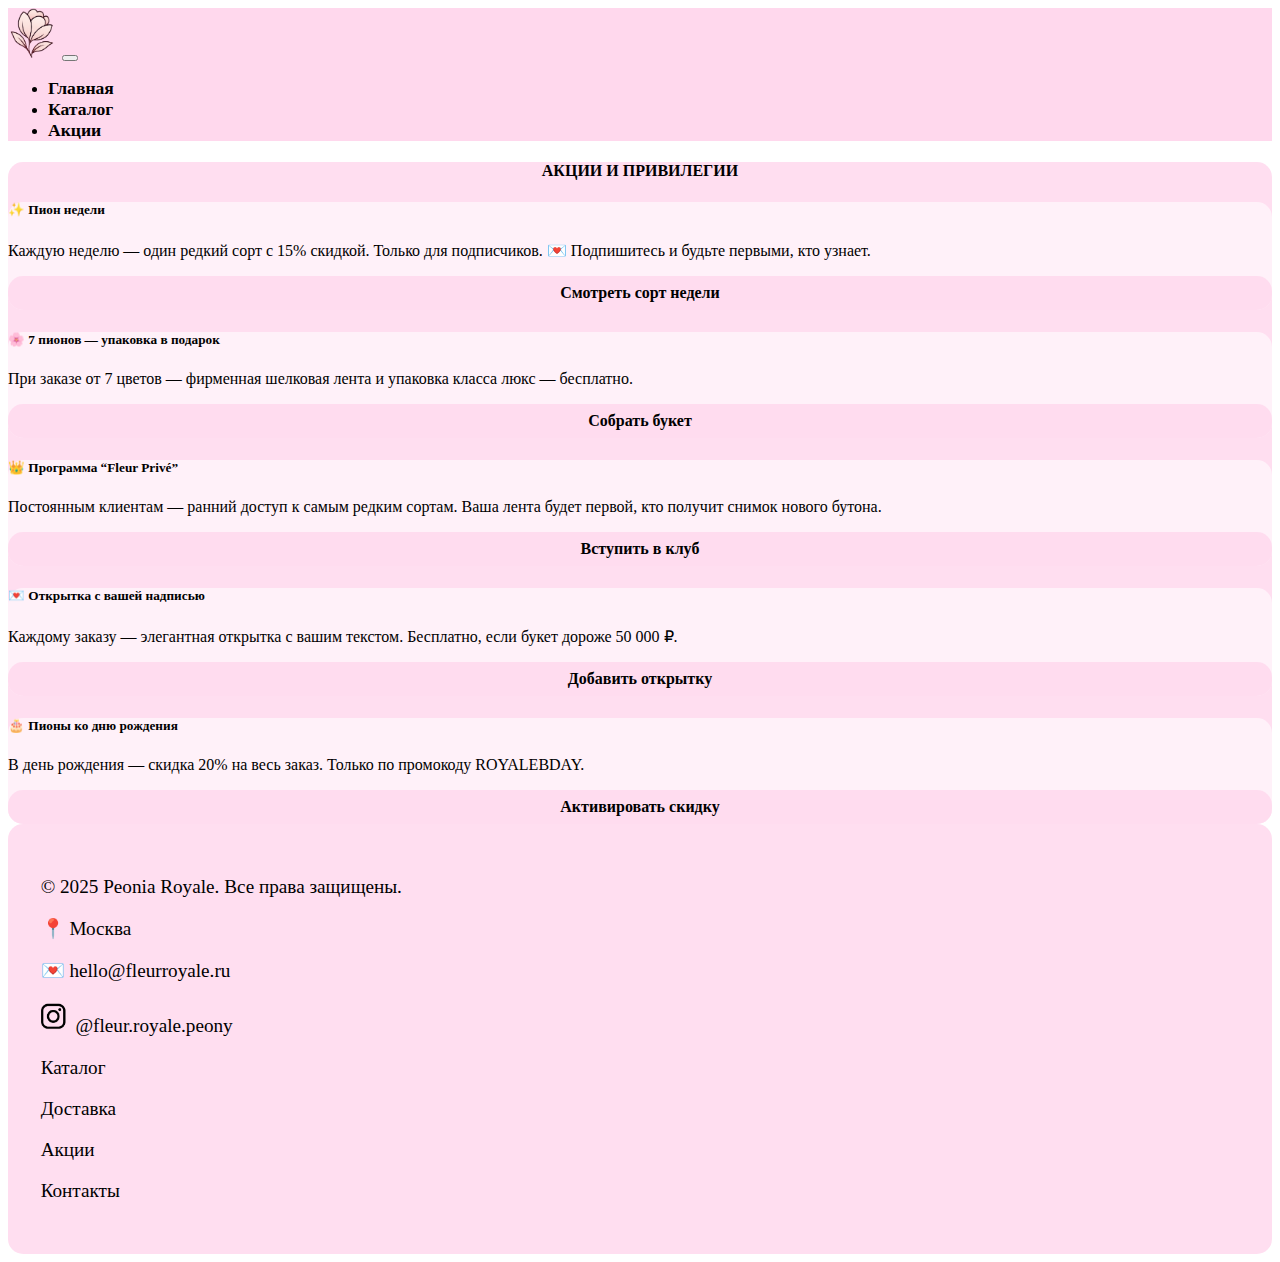
<file: index.html>
<!DOCTYPE html>
<html lang="en">

<head>
    <meta charset="UTF-8">
    <meta name="viewport" content="width=device-width, initial-scale=1.0">
    <link href="https://cdn.jsdelivr.net/npm/bootstrap@5.3.7/dist/css/bootstrap.min.css" rel="stylesheet"
        integrity="sha384-LN+7fdVzj6u52u30Kp6M/trliBMCMKTyK833zpbD+pXdCLuTusPj697FH4R/5mcr" crossorigin="anonymous">
    <link rel="stylesheet" href="source/styles/mycss.css">
    <link rel="shortcut icon" href="source/images/log0-fav.png" type="image/x-icon">
    <title>Главная</title>
</head>

<body>
    <header>
        <nav class="navbar navbar-expand-lg bg-body-tertiary">
            <div class="container-fluid">
                <a class="navbar-brand" href="\"><img src="source/images/logggo.png" alt=""></a>
                <button class="navbar-toggler" type="button" data-bs-toggle="collapse" data-bs-target="#navbarNav"
                    aria-controls="navbarNav" aria-expanded="false" aria-label="Toggle navigation">
                    <span class="navbar-toggler-icon"></span>
                </button>
                <div class="collapse navbar-collapse" id="navbarNav">
                    <ul class="navbar-nav">
                        <li class="nav-item">
                            <a class="nav-link active" aria-current="page" href="\">Главная</a>
                        </li>
                        <li class="nav-item">
                            <a class="nav-link" href="pricing.html">Каталог</a>
                        </li>
                        <li class="nav-item">
                            <a class="nav-link" href="action.html">Акции</a>
                        </li>
                        </li>
                    </ul>
                </div>
            </div>
        </nav>
    </header>


    <section>
        <div class="container-fluid text-center">
            <div class="row">
                <div class="left-bar col-lg-1 col-md-12">
                </div>

                <div class="content col-lg-8 ">
                    <div class="row">

                    </div>
                </div>

                <div class="right-bar col-lg-3 col-md-12 text-start my-4">
                    <div class="row sidebar p-4">
                        <h4>АКЦИИ И ПРИВИЛЕГИИ</h4>
                        <div class="sidebar-text py-2">
                            <h5>✨ Пион недели</h5>
                            <p>Каждую неделю — один редкий сорт с 15% скидкой. Только для подписчиков. 💌 Подпишитесь и
                                будьте первыми, кто узнает.</p>
                            <div class="btn-sidebar"><a href="#">Смотреть сорт недели</a></div>
                        </div>
                        <div class="sidebar-text py-2"">
                            <h5>🌸 7 пионов — упаковка в подарок</h5>
                            <p>При заказе от 7 цветов — фирменная шелковая лента и упаковка класса люкс — бесплатно.</p>
                            <div class=" btn-sidebar"><a href="#">Собрать букет</a></div>
                    </div>
                    <div class="sidebar-text py-2"">
                            <h5>👑 Программа “Fleur Privé”</h5>
                            <p>Постоянным клиентам — ранний доступ к самым редким сортам.
                                Ваша лента будет первой, кто получит снимок нового бутона.</p>
                            <div class=" btn-sidebar"><a href="#">Вступить в клуб</a></div>
                </div>
                <div class="sidebar-text py-2"">
                            <h5>💌 Открытка с вашей надписью</h5>
                            <p>Каждому заказу — элегантная открытка с вашим текстом.
                                Бесплатно, если букет дороже 50 000 ₽.</p>
                            <div class=" btn-sidebar"><a href="#">Добавить открытку</a></div>
            </div>
            <div class="sidebar-text py-2"">
                            <h5>🎂 Пионы ко дню рождения</h5>
                            <p>В день рождения — скидка 20% на весь заказ.
                                Только по промокоду ROYALEBDAY.</p>
                            <div class=" btn-sidebar"><a href="#">Активировать скидку</a></div>
        </div>

        </div>

        </div>
        </div>
        </div>

    </section>


    <footer>
        <div class="row">
            <div class="col-lg-4 col-md-4 text-footer">
                <p>© 2025 Peonia Royale. Все права защищены. </p>

            </div>
            <div class="col-lg-4 col-md-4">
                <p><a href="">📍 Москва</a></p>
                <p><a href="">💌 hello@fleurroyale.ru</a></p>
                <img style="width: 30px; margin: 0;"  src="source/images/insta.png" alt="...">
                <span><a href="">  @fleur.royale.peony</a></span>
            </div>
            <div class="col-lg-4 col-md-4">
                <p><a href="">Катало</a>г</p>
                <p><a href="">Доставка</a></p>
                <p><a href="">Акции</a></p>
                <p><a href="">Контакты</a> </p>
            </div>
        </div>
    </footer>


    <script src="https://cdn.jsdelivr.net/npm/bootstrap@5.3.7/dist/js/bootstrap.bundle.min.js"
        integrity="sha384-ndDqU0Gzau9qJ1lfW4pNLlhNTkCfHzAVBReH9diLvGRem5+R9g2FzA8ZGN954O5Q"
        crossorigin="anonymous"></script>

</body>

</html>
</file>
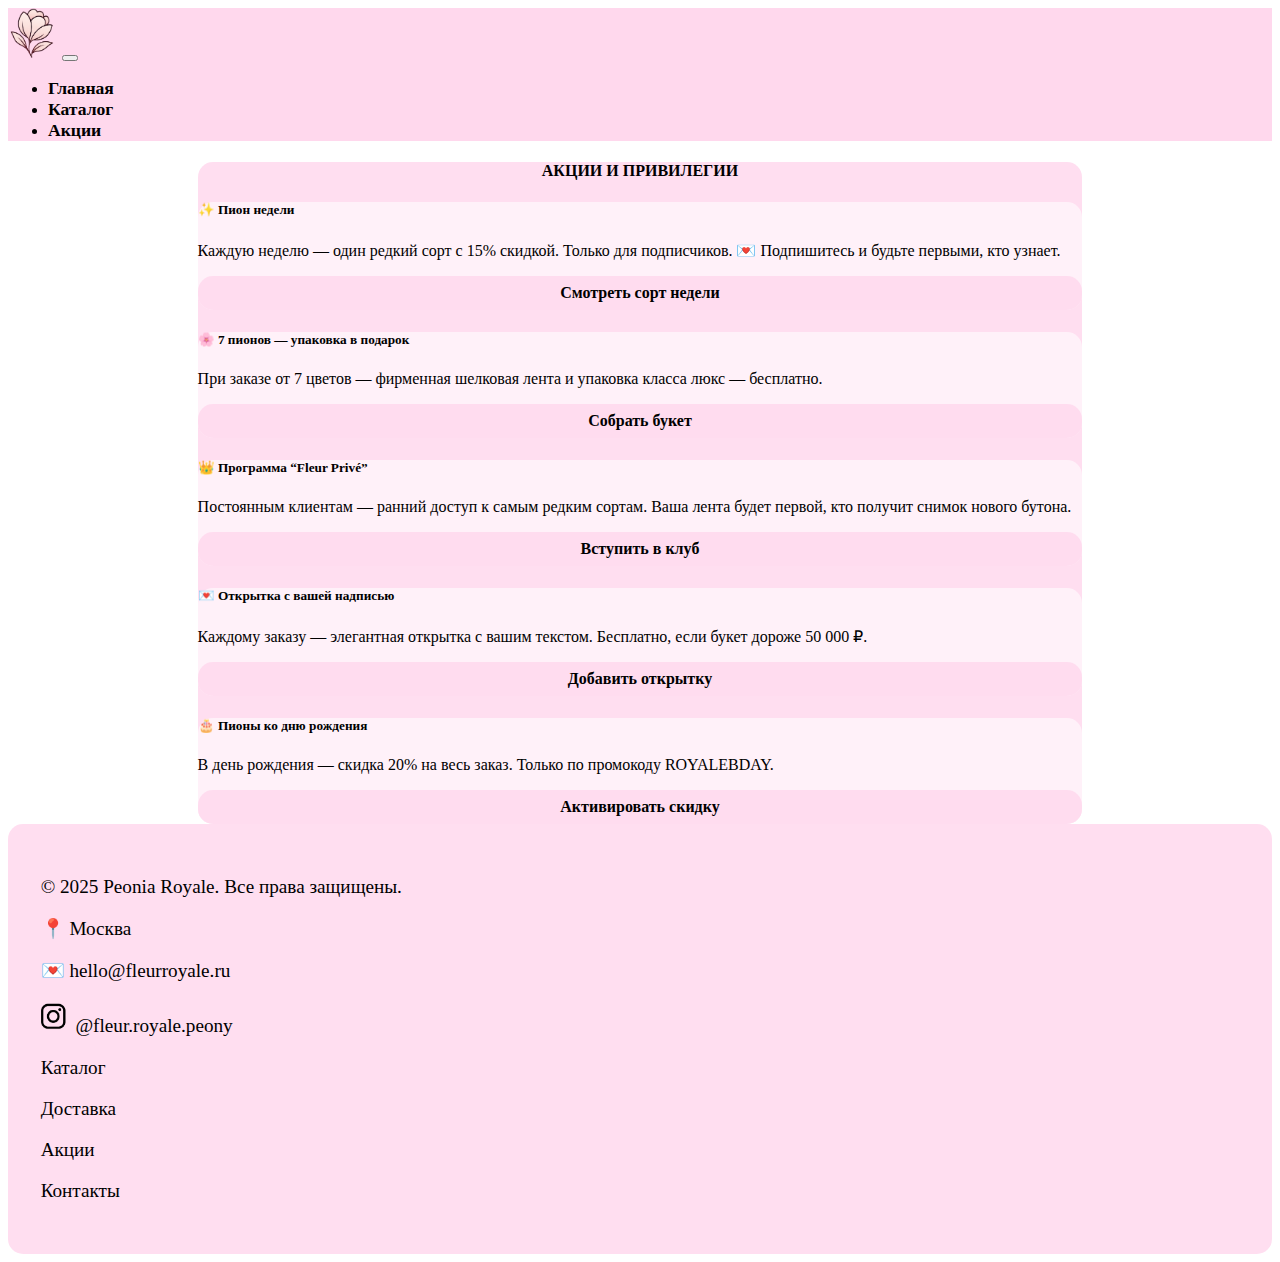
<file: action.html>
<!DOCTYPE html>
<html lang="en">

<head>
    <meta charset="UTF-8">
    <meta name="viewport" content="width=device-width, initial-scale=1.0">
    <link href="https://cdn.jsdelivr.net/npm/bootstrap@5.3.7/dist/css/bootstrap.min.css" rel="stylesheet"
        integrity="sha384-LN+7fdVzj6u52u30Kp6M/trliBMCMKTyK833zpbD+pXdCLuTusPj697FH4R/5mcr" crossorigin="anonymous">
    <link rel="stylesheet" href="source/styles/mycss.css">
    <link rel="shortcut icon" href="source/images/log0-fav.png" type="image/x-icon">
    <title>Акции</title>
</head>

<body>
    <header>
        <nav class="navbar navbar-expand-lg bg-body-tertiary">
            <div class="container-fluid">
                <a class="navbar-brand" href="\"><img src="source/images/logggo.png" alt=""></a>
                <button class="navbar-toggler" type="button" data-bs-toggle="collapse" data-bs-target="#navbarNav"
                    aria-controls="navbarNav" aria-expanded="false" aria-label="Toggle navigation">
                    <span class="navbar-toggler-icon"></span>
                </button>
                <div class="collapse navbar-collapse" id="navbarNav">
                    <ul class="navbar-nav">
                        <li class="nav-item">
                            <a class="nav-link " aria-current="page" href="\">Главная</a>
                        </li>
                        <li class="nav-item">
                            <a class="nav-link" href="pricing.html">Каталог</a>
                        </li>
                        <li class="nav-item">
                            <a class="nav-link active" href="action.html">Акции</a>
                        </li>
                        </li>
                    </ul>
                </div>
            </div>
        </nav>
    </header>

    <section>
        <div class="left"></div>
        <div class="action-bar text-start my-4">
                    <div class="row sidebar p-4">
                        <h4>АКЦИИ И ПРИВИЛЕГИИ</h4>
                        <div class="sidebar-text py-2">
                            <h5>✨ Пион недели</h5>
                            <p>Каждую неделю — один редкий сорт с 15% скидкой. Только для подписчиков. 💌 Подпишитесь и будьте первыми, кто узнает.</p>
                            <div class="btn-sidebar"><a href="#">Смотреть сорт недели</a></div>
                        </div>
                        <div class="sidebar-text py-2"">
                            <h5>🌸 7 пионов — упаковка в подарок</h5>
                            <p>При заказе от 7 цветов — фирменная шелковая лента и упаковка класса люкс — бесплатно.</p>
                            <div class="btn-sidebar"><a href="#">Собрать букет</a></div>
                        </div>
                        <div class="sidebar-text py-2"">
                            <h5>👑 Программа “Fleur Privé”</h5>
                            <p>Постоянным клиентам — ранний доступ к самым редким сортам.
                                Ваша лента будет первой, кто получит снимок нового бутона.</p>
                            <div class="btn-sidebar"><a href="#">Вступить в клуб</a></div>
                        </div>
                        <div class="sidebar-text py-2"">
                            <h5>💌 Открытка с вашей надписью</h5>
                            <p>Каждому заказу — элегантная открытка с вашим текстом.
                                Бесплатно, если букет дороже 50 000 ₽.</p>
                            <div class="btn-sidebar"><a href="#">Добавить открытку</a></div>
                        </div>
                        <div class="sidebar-text py-2"">
                            <h5>🎂 Пионы ко дню рождения</h5>
                            <p>В день рождения — скидка 20% на весь заказ.
                                Только по промокоду ROYALEBDAY.</p>
                            <div class="btn-sidebar"><a href="#">Активировать скидку</a></div>
                        </div>

                    </div>

                </div>
    </section>
    <footer>
        <div class="row">
            <div class="col-lg-4 col-md-4 text-footer">
                <p>© 2025 Peonia Royale. Все права защищены. </p>

            </div>
            <div class="col-lg-4 col-md-4">
                <p><a href="">📍 Москва</a></p>
                <p><a href="">💌 hello@fleurroyale.ru</a></p>
                <img style="width: 30px; margin: 0;"  src="source/images/insta.png" alt="...">
                <span><a href="">  @fleur.royale.peony</a></span>
            </div>
            <div class="col-lg-4 col-md-4">
                <p><a href="">Катало</a>г</p>
                <p><a href="">Доставка</a></p>
                <p><a href="">Акции</a></p>
                <p><a href="">Контакты</a> </p>
            </div>
        </div>
    </footer>


    <script src="https://cdn.jsdelivr.net/npm/bootstrap@5.3.7/dist/js/bootstrap.bundle.min.js"
        integrity="sha384-ndDqU0Gzau9qJ1lfW4pNLlhNTkCfHzAVBReH9diLvGRem5+R9g2FzA8ZGN954O5Q"
        crossorigin="anonymous"></script>

</body>

</html>
</file>
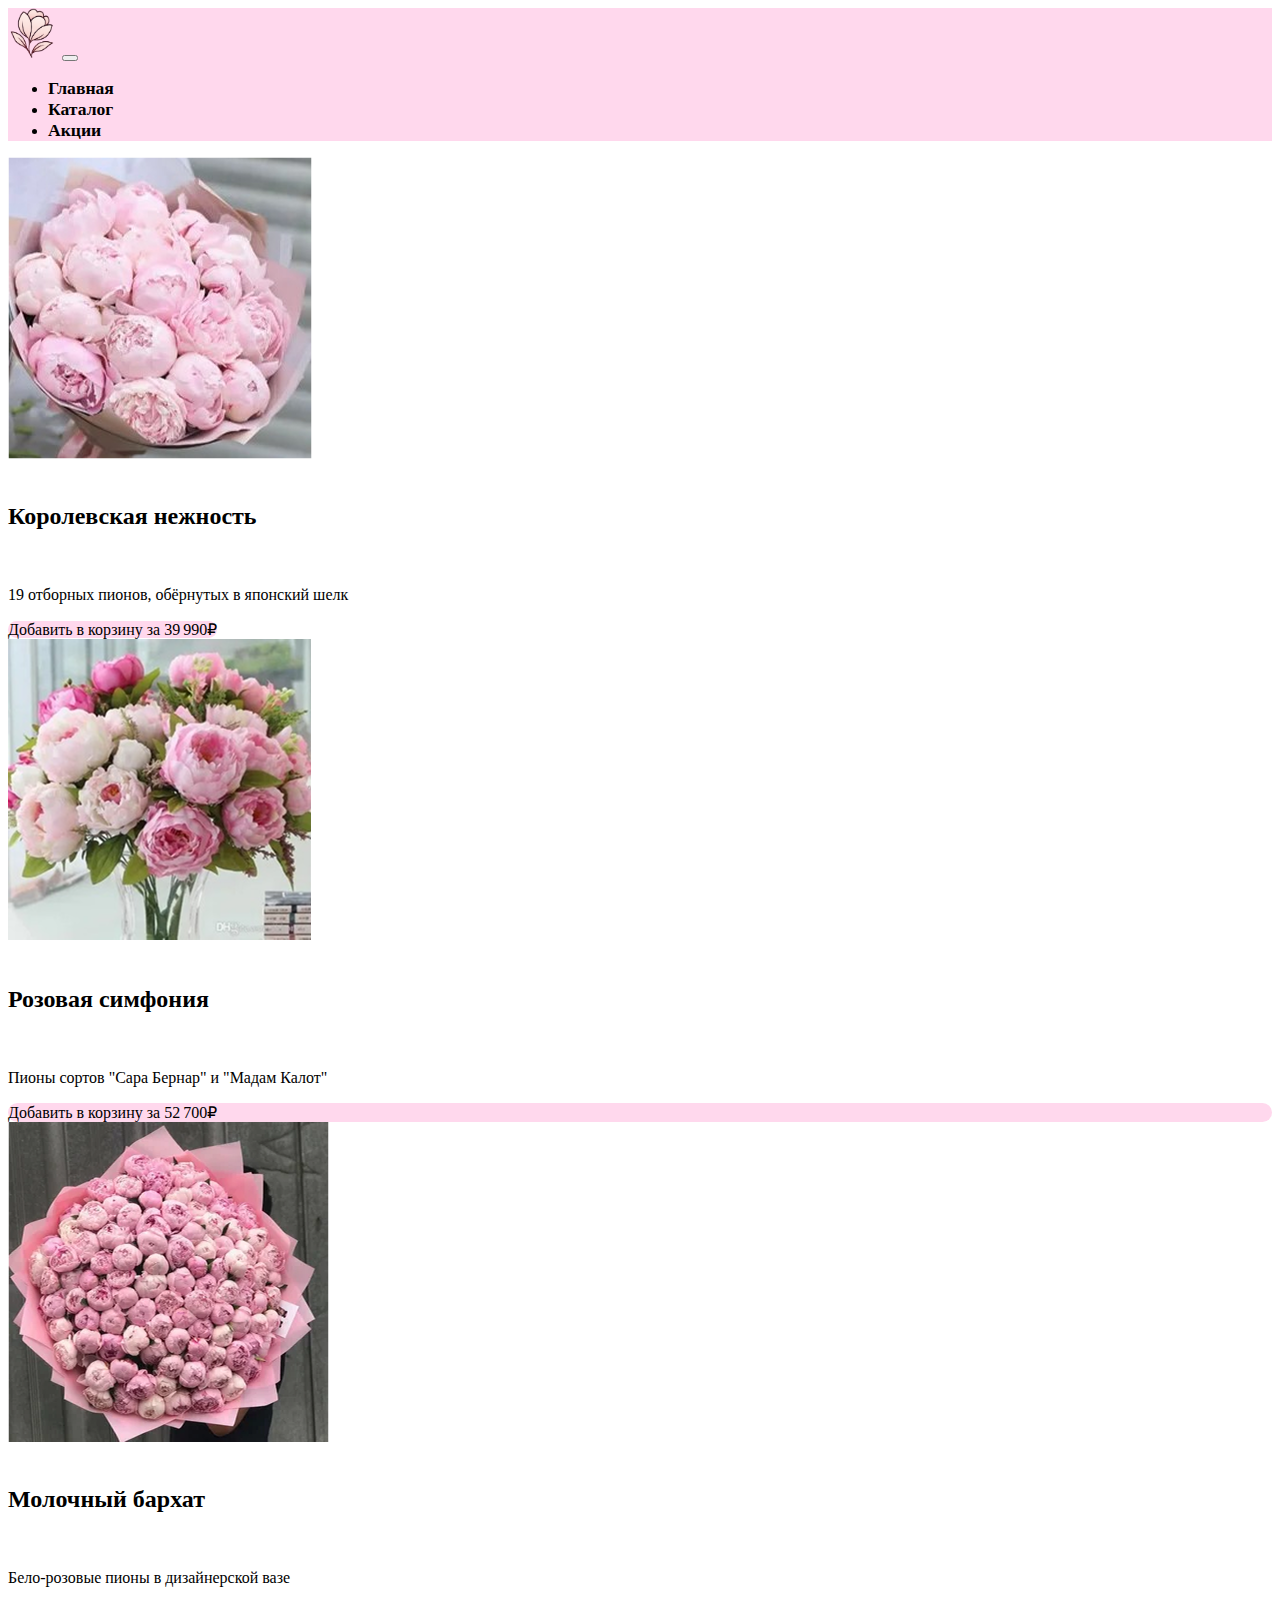
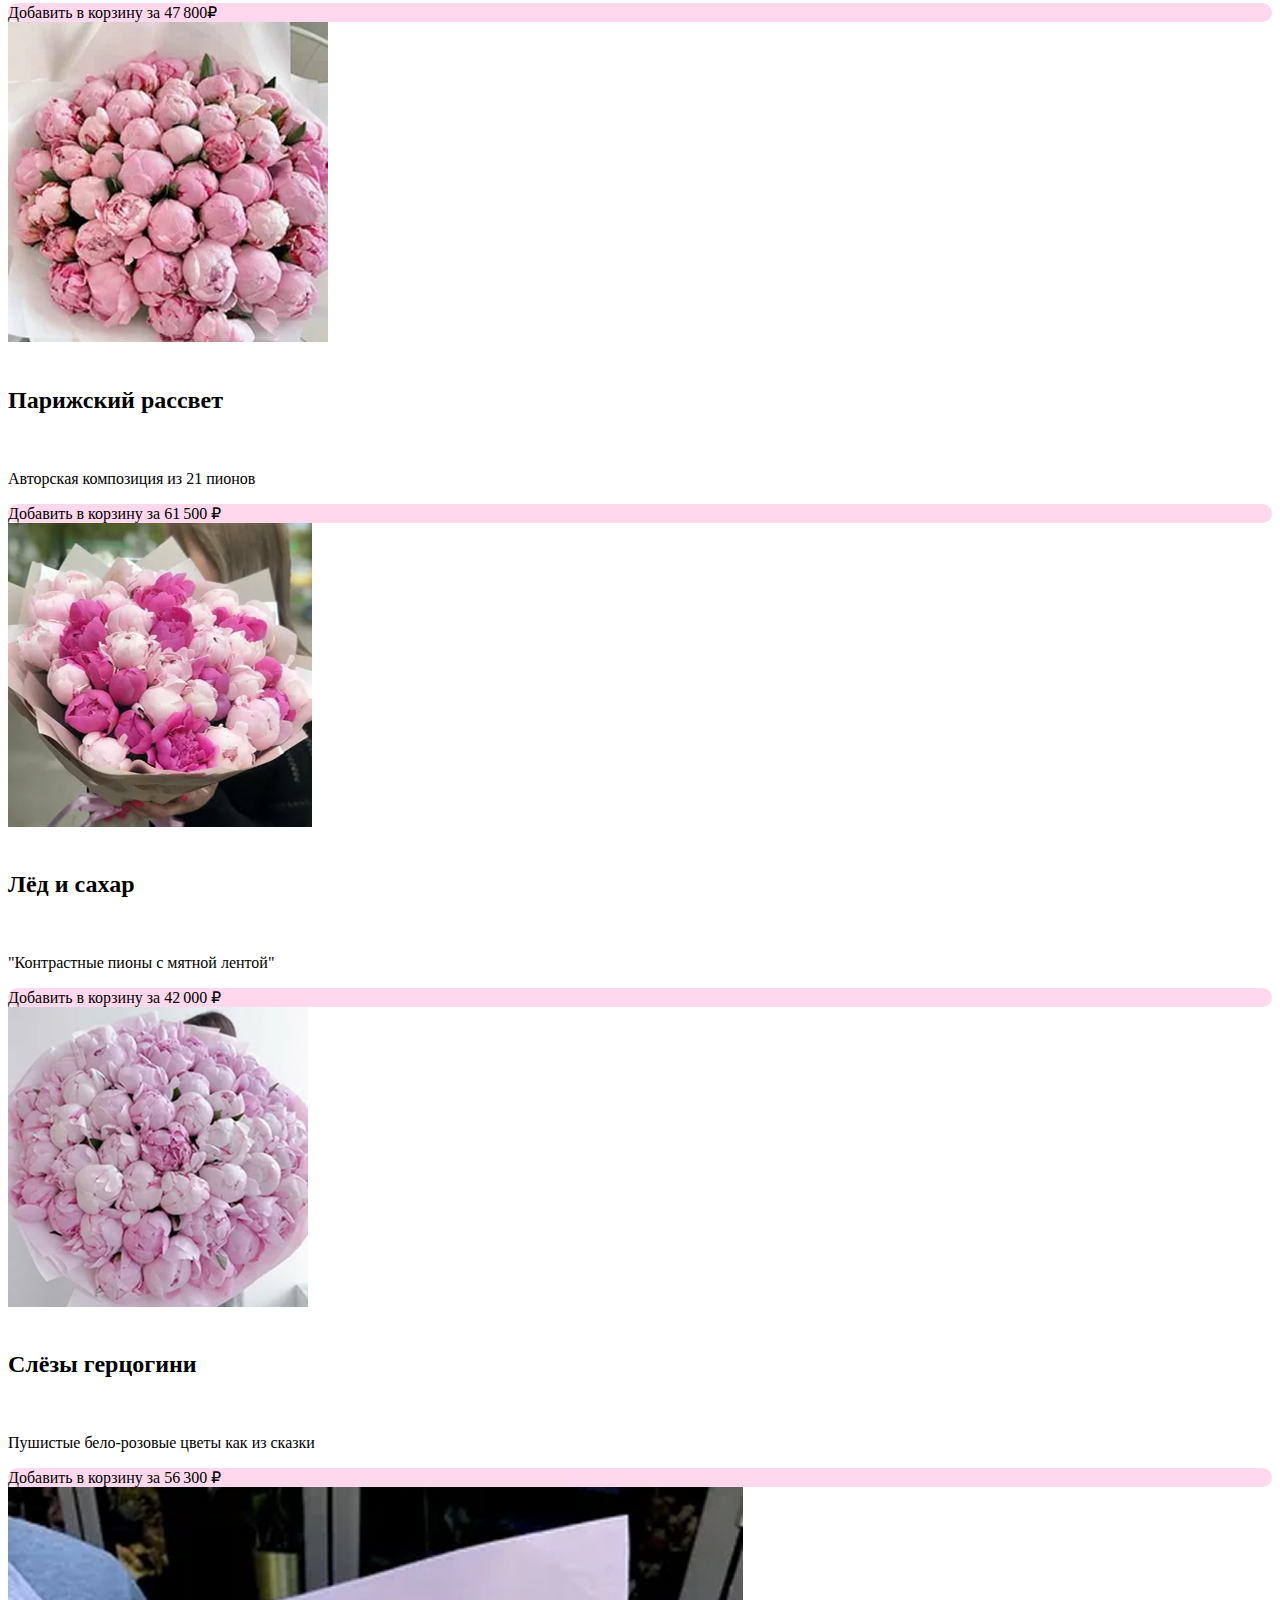
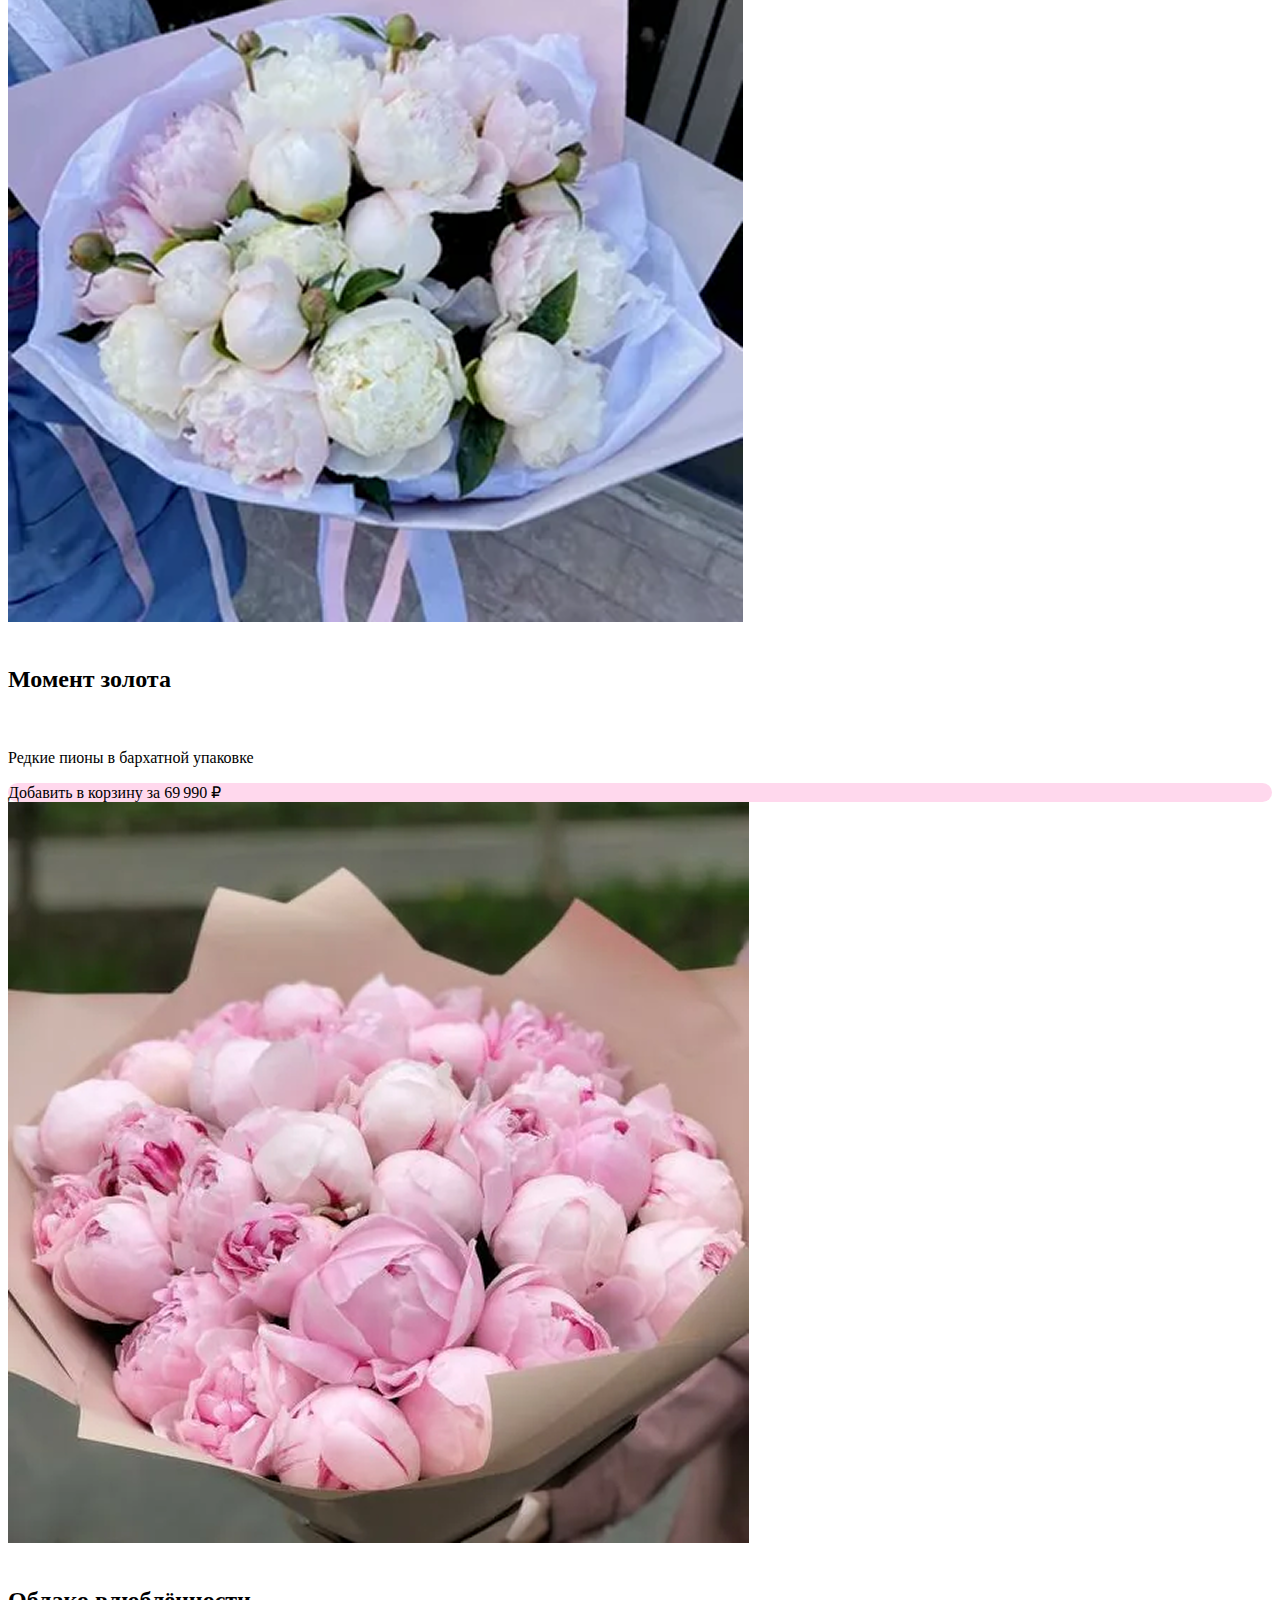
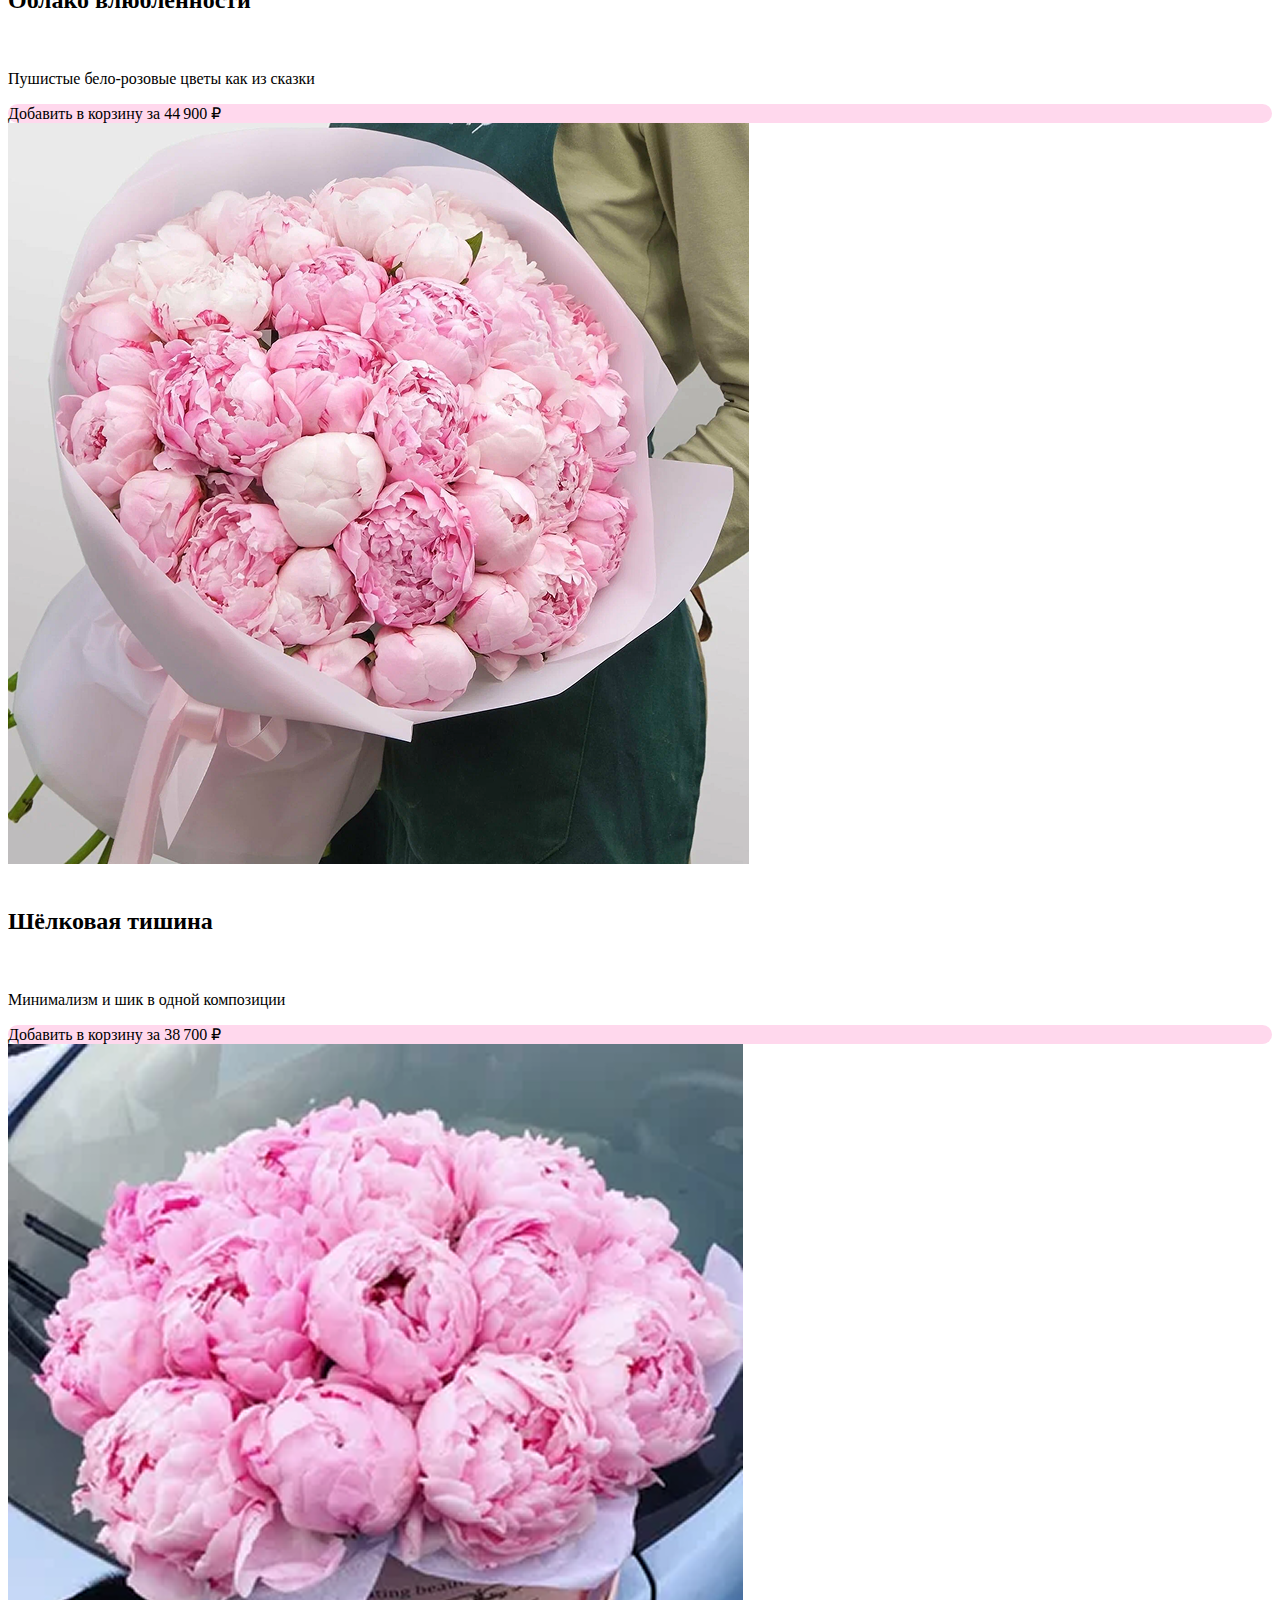
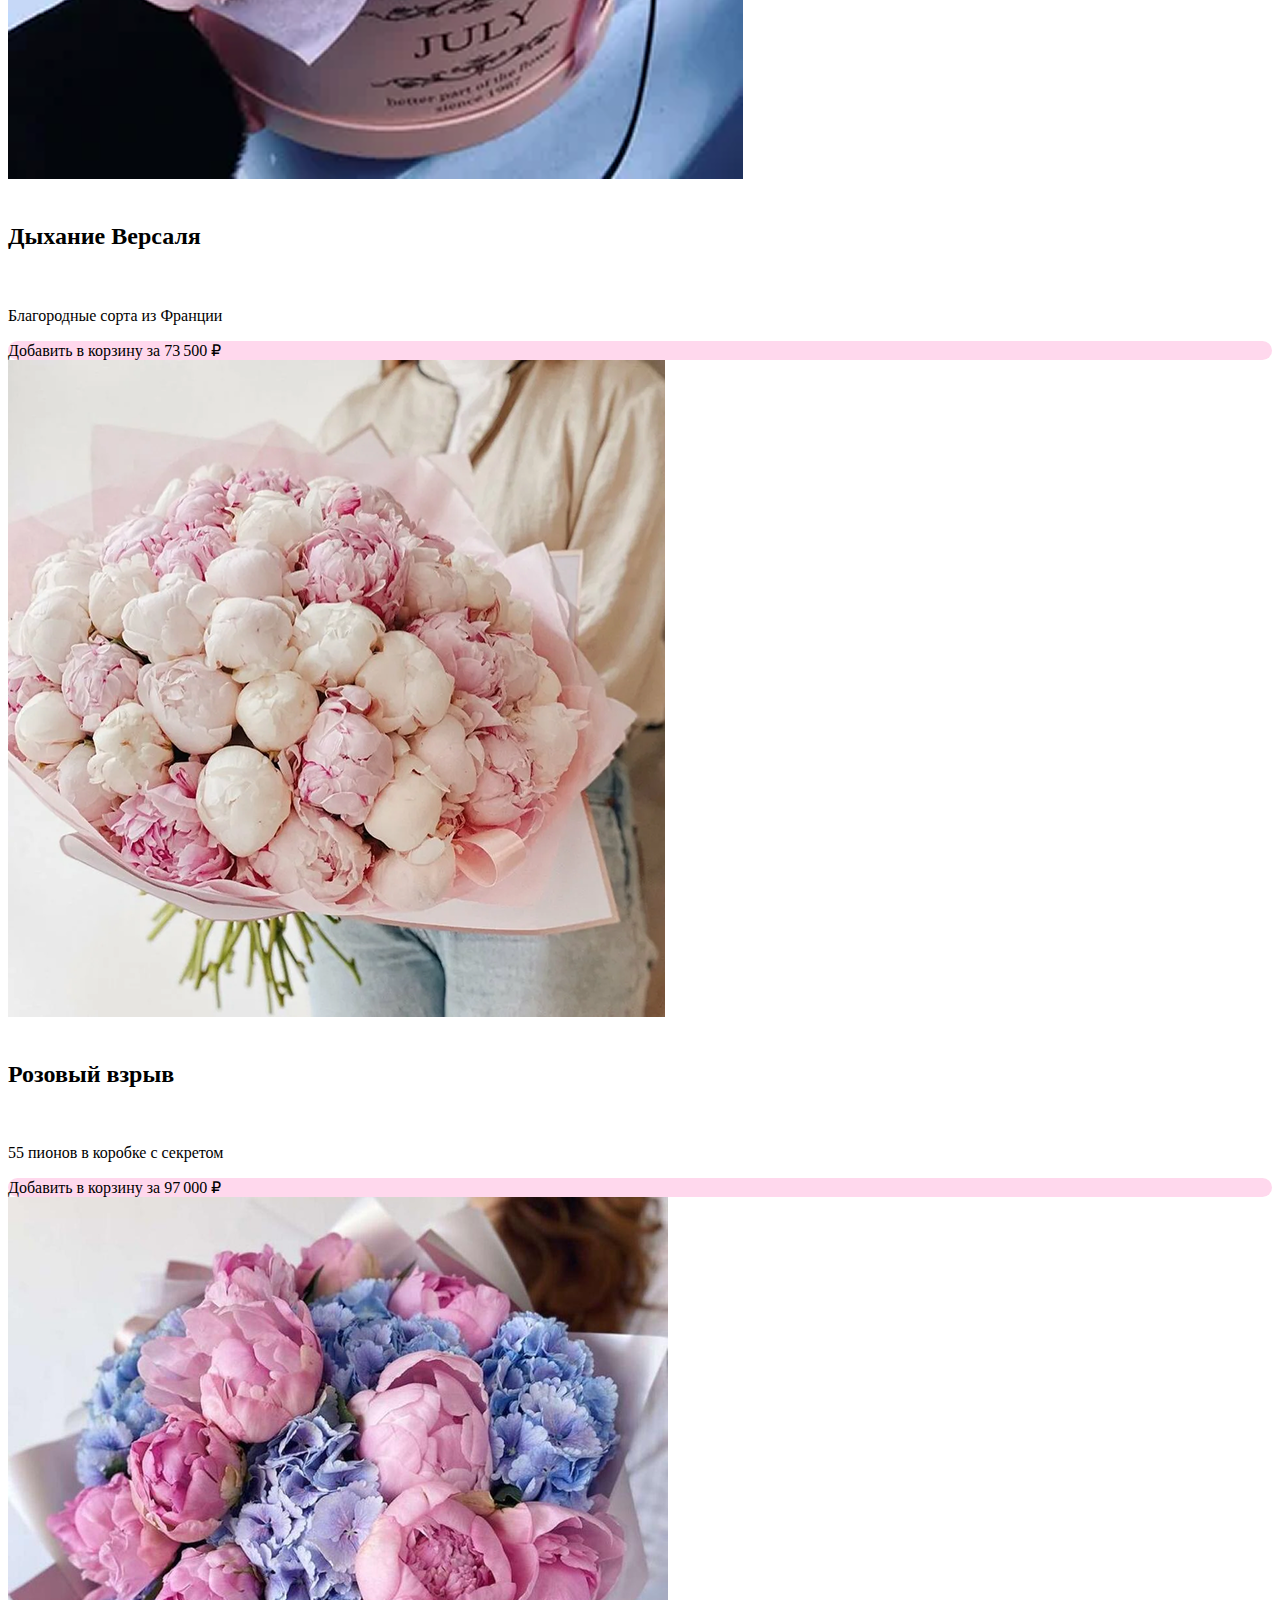
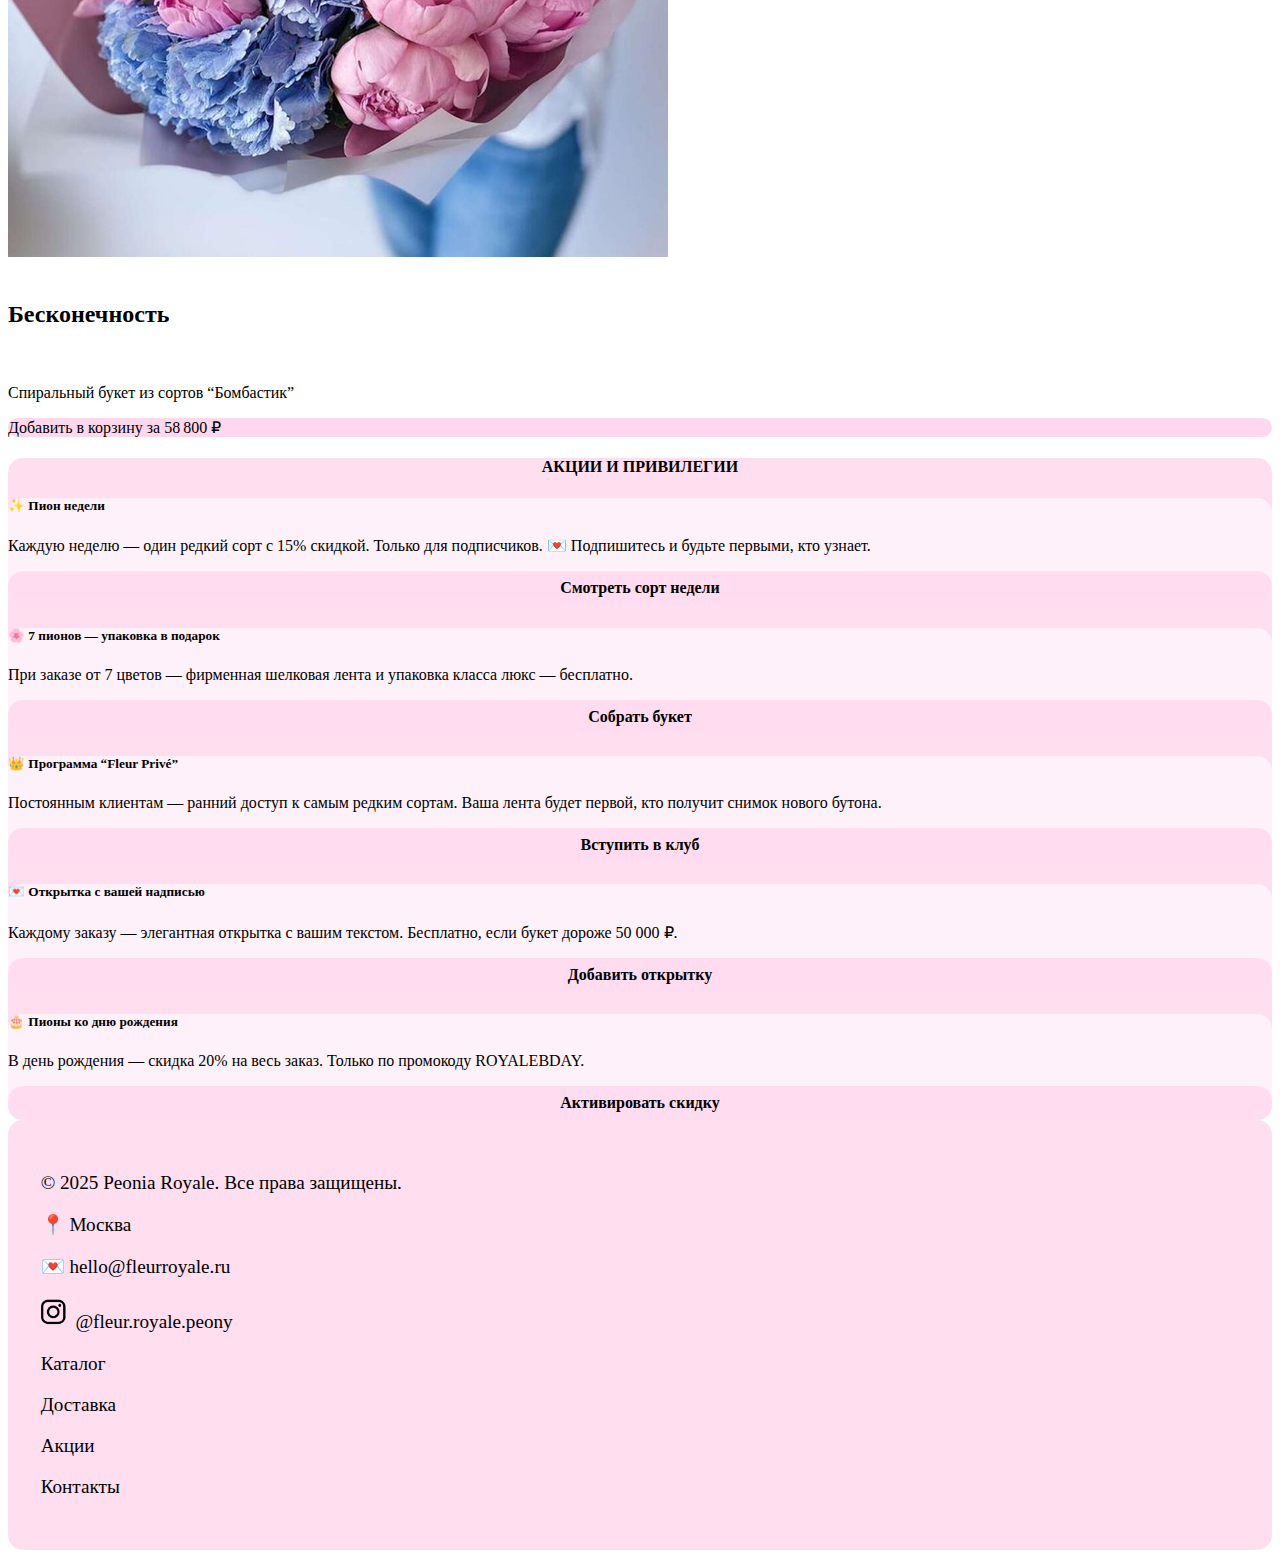
<file: pricing.html>
<!DOCTYPE html>
<html lang="en">

<head>
    <meta charset="UTF-8">
    <meta name="viewport" content="width=device-width, initial-scale=1.0">
    <link href="https://cdn.jsdelivr.net/npm/bootstrap@5.3.7/dist/css/bootstrap.min.css" rel="stylesheet"
        integrity="sha384-LN+7fdVzj6u52u30Kp6M/trliBMCMKTyK833zpbD+pXdCLuTusPj697FH4R/5mcr" crossorigin="anonymous">
    <link rel="stylesheet" href="source/styles/mycss.css">
    <link rel="shortcut icon" href="source/images/log0-fav.png" type="image/x-icon">
    <title>Каталог</title>
</head>

<body>
    <header>
        <nav class="navbar navbar-expand-lg bg-body-tertiary">
            <div class="container-fluid">
                <a class="navbar-brand" href="\"><img src="source/images/logggo.png" alt=""></a>
                <button class="navbar-toggler" type="button" data-bs-toggle="collapse" data-bs-target="#navbarNav"
                    aria-controls="navbarNav" aria-expanded="false" aria-label="Toggle navigation">
                    <span class="navbar-toggler-icon"></span>
                </button>
                <div class="collapse navbar-collapse" id="navbarNav">
                    <ul class="navbar-nav">
                        <li class="nav-item">
                            <a class="nav-link" aria-current="page" href="\">Главная</a>
                        </li>
                        <li class="nav-item">
                            <a class="nav-link active" href="pricing.html">Каталог</a>
                        </li>
                        <li class="nav-item">
                            <a class="nav-link" href="action.html">Акции</a>
                        </li>
                        </li>
                    </ul>
                </div>
            </div>
        </nav>
    </header>

    <section>
        <div class="container-fluid text-center">
            <div class="row">
                <div class="left-bar col-lg-1 col-md-12">
                </div>

                <div class="content col-lg-8 ">
                    <div class="row">
                        <!-- 1 карта -->
                        <div class="col-lg-4 col-md-6 mt-4">
                            <div class="card">
                                <a href="#"><img src="source/images/squarts/i (1).png" class="card-img-top" alt="букет"></a>
                                <div class="card-body">
                                    <h5 class="card-title"><a href="#">Королевская нежность</a></h5>
                                    <p class="card-text"><a href="#">19 отборных пионов, обёрнутых в японский шелк</a></p>
                                    <div ><a href="#" class="btn btn-primary">Добавить в корзину за 39 990₽</a></div>
                                </div>
                            </div>
                        </div>
                        <!-- 2 карта -->
                        <div class="col-lg-4 col-md-6 mt-4">
                            <div class="card">
                                <a href="#"><img src="source/images/squarts/i (2).png" class="card-img-top" alt="букет"></a>
                                <div class="card-body">
                                    <h5 class="card-title"><a href="#">Розовая симфония</a></h5>
                                    <p class="card-text"><a href="#">Пионы сортов "Сара Бернар" и "Мадам Калот"</a></p>
                                    <a href="#" class="btn btn-primary">Добавить в корзину за 52 700₽</a>
                                </div>
                            </div>
                        </div>
                        <!-- 3карта -->
                        <div class="col-lg-4 col-md-6 mt-4">
                        
                            <div class="card">
                                <a href="#"><img src="source/images/squarts/i (3).png" class="card-img-top" alt="букет"></a>
                                <div class="card-body">
                                    <h5 class="card-title"><a href="#">Молочный бархат</a></h5>
                                    <p class="card-text"><a href="#">Бело-розовые пионы в дизайнерской вазе</a></p>
                                    <a href="#" class="btn btn-primary">Добавить в корзину за 47 800₽</a>
                                </div>
                            </div>
                        </div>
                        <!-- 4 карта -->
                        <div class="col-lg-4 col-md-6 mt-4">
                            <div class="card">
                                <a href="#"><img src="source/images/squarts/i (4).png" class="card-img-top" alt="букет"></a>
                                <div class="card-body">
                                    <h5 class="card-title"><a href="#">Парижский рассвет</a></h5>
                                    <p class="card-text"><a href="#">Авторская композиция из 21 пионов</a></p>
                                    <a href="#" class="btn btn-primary">Добавить в корзину за 61 500 ₽</a>
                                </div>
                            </div>
                        </div>
                        <!-- 5 карта  -->
                        <div class="col-lg-4 col-md-6 mt-4">
                            <div class="card">
                                <a href="#"><img src="source/images/squarts/i (5).png" class="card-img-top" alt="букет"></a>
                                <div class="card-body">
                                    <h5 class="card-title"><a href="#">Лёд и сахар</a></h5>
                                    <p class="card-text"><a href="#">"Контрастные пионы с мятной лентой"</a></p>
                                    <a href="#" class="btn btn-primary">Добавить в корзину за 42 000 ₽</a>
                                </div>
                            </div>
                        </div>
                        <!-- 6 карта  -->
                        <div class="col-lg-4 col-md-6 mt-4">
                            <div class="card">
                                <a href="#"><img src="source/images/squarts/i.png" class="card-img-top" alt="букет"></a>
                                <div class="card-body">
                                    <h5 class="card-title"><a href="#">Слёзы герцогини</a></h5>
                                    <p class="card-text"><a href="#">Пушистые бело-розовые цветы как из сказки</a></p>
                                    <a href="#" class="btn btn-primary">Добавить в корзину за 56 300 ₽</a>
                                </div>
                            </div>
                        </div>
                        <!-- 77 карта -->
                        <div class="col-lg-4 col-md-6 mt-4">
                            <div class="card">
                                <a href="#"><img src="source/images/squarts/один.png" class="card-img-top" alt="букет"></a>
                                <div class="card-body">
                                    <h5 class="card-title"><a href="#">Момент золота</a></h5>
                                    <p class="card-text"><a href="#">Редкие пионы в бархатной упаковке</a></p>
                                    <a href="#" class="btn btn-primary">Добавить в корзину за 69 990 ₽</a>
                                </div>
                            </div>
                        </div>
                        <!-- 8 карта -->
                        <div class="col-lg-4 col-md-6 mt-4">
                            <div class="card">
                                <a href="#"><img src="source/images/squarts/два.png" class="card-img-top" alt="букет"></a>
                                <div class="card-body">
                                    <h5 class="card-title"><a href="#">Облако влюблённости</a></h5>
                                    <p class="card-text"><a href="#">Пушистые бело-розовые цветы как из сказки</a></p>
                                    <a href="#" class="btn btn-primary">Добавить в корзину за 44 900 ₽</a>
                                </div>
                            </div>
                        </div>
                        <!-- 9 карта -->
                        <div class="col-lg-4 col-md-6 mt-4">
                            <div class="card">
                                <a href="#"><img src="source/images/squarts/три.png" class="card-img-top" alt="букет"></a>
                                <div class="card-body">
                                    <h5 class="card-title"><a href="#">Шёлковая тишина</a></h5>
                                    <p class="card-text"><a href="#">Минимализм и шик в одной композиции</a></p>
                                    <a href="#" class="btn btn-primary">Добавить в корзину за 38 700 ₽</a>
                                </div>
                            </div>
                        </div>
                        <!-- 10 карта -->
                        <div class="col-lg-4 col-md-6 mt-4">
                            <div class="card">
                                <a href="#"><img src="source/images/squarts/четрые.png" class="card-img-top" alt="букет"></a>
                                <div class="card-body">
                                    <h5 class="card-title"><a href="#">Дыхание Версаля</a></h5>
                                    <p class="card-text"><a href="#">Благородные сорта из Франции</a></p>
                                    <a href="#" class="btn btn-primary">Добавить в корзину за 73 500 ₽</a>
                                </div>
                            </div>
                        </div>
                        <!-- 11 карта  -->
                        <div class="col-lg-4 col-md-6 mt-4">
                            <div class="card">
                                <a href="#"><img src="source/images/squarts/пять.png" class="card-img-top" alt="букет"></a>
                                <div class="card-body">
                                    <h5 class="card-title"><a href="#">Розовый взрыв</a></h5>
                                    <p class="card-text"><a href="#">55 пионов в коробке с секретом</a></p>
                                    <a href="#" class="btn btn-primary">Добавить в корзину за 97 000 ₽</a>
                                </div>
                            </div>
                        </div>
                        <!-- 12 карта  -->
                        <div class="col-lg-4 col-md-6 mt-4">
                            <div class="card">
                                <a href="#"><img src="source/images/squarts/шесть.png" class="card-img-top" alt="букет"></a>
                                <div class="card-body">
                                    <h5 class="card-title"><a href="#">Бесконечность</a></h5>
                                    <p class="card-text"><a href="#">Спиральный букет из сортов “Бомбастик”</a></p>
                                    <a href="#" class="btn btn-primary">Добавить в корзину за 58 800 ₽</a>
                                </div>
                            </div>
                        </div>
                    </div>
                </div>

                <div class="right-bar col-lg-3 col-md-12 text-start my-4">
                    <div class="row sidebar p-4">
                        <h4>АКЦИИ И ПРИВИЛЕГИИ</h4>
                        <div class="sidebar-text py-2">
                            <h5>✨ Пион недели</h5>
                            <p>Каждую неделю — один редкий сорт с 15% скидкой. Только для подписчиков. 💌 Подпишитесь и будьте первыми, кто узнает.</p>
                            <div class="btn-sidebar"><a href="#">Смотреть сорт недели</a></div>
                        </div>
                        <div class="sidebar-text py-2"">
                            <h5>🌸 7 пионов — упаковка в подарок</h5>
                            <p>При заказе от 7 цветов — фирменная шелковая лента и упаковка класса люкс — бесплатно.</p>
                            <div class="btn-sidebar"><a href="#">Собрать букет</a></div>
                        </div>
                        <div class="sidebar-text py-2"">
                            <h5>👑 Программа “Fleur Privé”</h5>
                            <p>Постоянным клиентам — ранний доступ к самым редким сортам.
                                Ваша лента будет первой, кто получит снимок нового бутона.</p>
                            <div class="btn-sidebar"><a href="#">Вступить в клуб</a></div>
                        </div>
                        <div class="sidebar-text py-2"">
                            <h5>💌 Открытка с вашей надписью</h5>
                            <p>Каждому заказу — элегантная открытка с вашим текстом.
                                Бесплатно, если букет дороже 50 000 ₽.</p>
                            <div class="btn-sidebar"><a href="#">Добавить открытку</a></div>
                        </div>
                        <div class="sidebar-text py-2"">
                            <h5>🎂 Пионы ко дню рождения</h5>
                            <p>В день рождения — скидка 20% на весь заказ.
                                Только по промокоду ROYALEBDAY.</p>
                            <div class="btn-sidebar"><a href="#">Активировать скидку</a></div>
                        </div>

                    </div>

                </div>
            </div>
        </div>

    </section>

    <footer>
        <div class="row">
            <div class="col-lg-4 col-md-4 text-footer">
                <p>© 2025 Peonia Royale. Все права защищены. </p>

            </div>
            <div class="col-lg-4 col-md-4">
                <p><a href="">📍 Москва</a></p>
                <p><a href="">💌 hello@fleurroyale.ru</a></p>
                <img style="width: 30px; margin: 0;"  src="source/images/insta.png" alt="...">
                <span><a href="">  @fleur.royale.peony</a></span>
            </div>
            <div class="col-lg-4 col-md-4">
                <p><a href="">Катало</a>г</p>
                <p><a href="">Доставка</a></p>
                <p><a href="">Акции</a></p>
                <p><a href="">Контакты</a> </p>
            </div>
        </div>
    </footer>


    <script src="https://cdn.jsdelivr.net/npm/bootstrap@5.3.7/dist/js/bootstrap.bundle.min.js"
        integrity="sha384-ndDqU0Gzau9qJ1lfW4pNLlhNTkCfHzAVBReH9diLvGRem5+R9g2FzA8ZGN954O5Q"
        crossorigin="anonymous"></script>

</body>

</html>
</file>
<file: source/styles/mycss.css>
@import url(https://fonts.googleapis.com/css?family=Roboto+Serif&display=swap);

a {
    text-decoration: none;
    color: black
}

.navbar-brand img {
    width: 50px;
}

.nav-link {
    font-size: 1.1em;
}

header {
    font-weight: 700;
}

.bg-body-tertiary {
    background-color: rgb(255, 216, 237) !important;
}

.btn-primary {
    background-color: rgb(255, 216, 237);
    color: black;
    border-color: pink;
    font-weight: 400;
    border-radius: 15px;
}

.btn-primary:hover {
    background-color: rgb(255, 0, 136);
    color: rgb(255, 255, 255);
    border-color: rgb(255, 0, 43);
    font-weight: 400;
}

.card-title {
    font-family: Montserrat;
    font-size: 1.5em;
    font-weight: 900;
}

.sidebar {
    background-color: rgba(255, 216, 237, 0.859);
    border-radius: 15px;
}

.sidebar-text {
    background-color: rgba(255, 255, 255, 0.576);
    margin-top: 1em;
    border-radius: 15px;

}

.card {
    height: 100%;
    display: flex;
    flex-direction: column;
    border-radius: 15px;
}

.card-body {
    display: flex;
    flex-direction: column;
    flex-grow: 1;
}

.card-body .btn {
    margin-top: auto;
}

.btn-sidebar a {
    background-color: rgba(255, 216, 237, 0.859);
    text-align: center;
    text-decoration: none;
    display: block;
    color: black;
    font-weight: 600;
    padding: 0.5em;
    border-radius: 15px;
}

.btn-sidebar a:hover {
    background-color: rgb(255, 0, 136);
    color: rgb(255, 255, 255);
}

.row.sidebar h4 {
    text-align: center;
}

.action-bar {
    width: 70%;
    margin: 0 auto;
}

@media (max-width:800px) {
    .action-bar {
        width: 90%;
    }
}
footer {
    margin: auto auto;
    padding: 1.7em;
    background-color: rgba(255, 216, 237, 0.859);
    border-radius: 15px;
    font-size: 1.2em;
    text-decoration: none;
}
</file>
